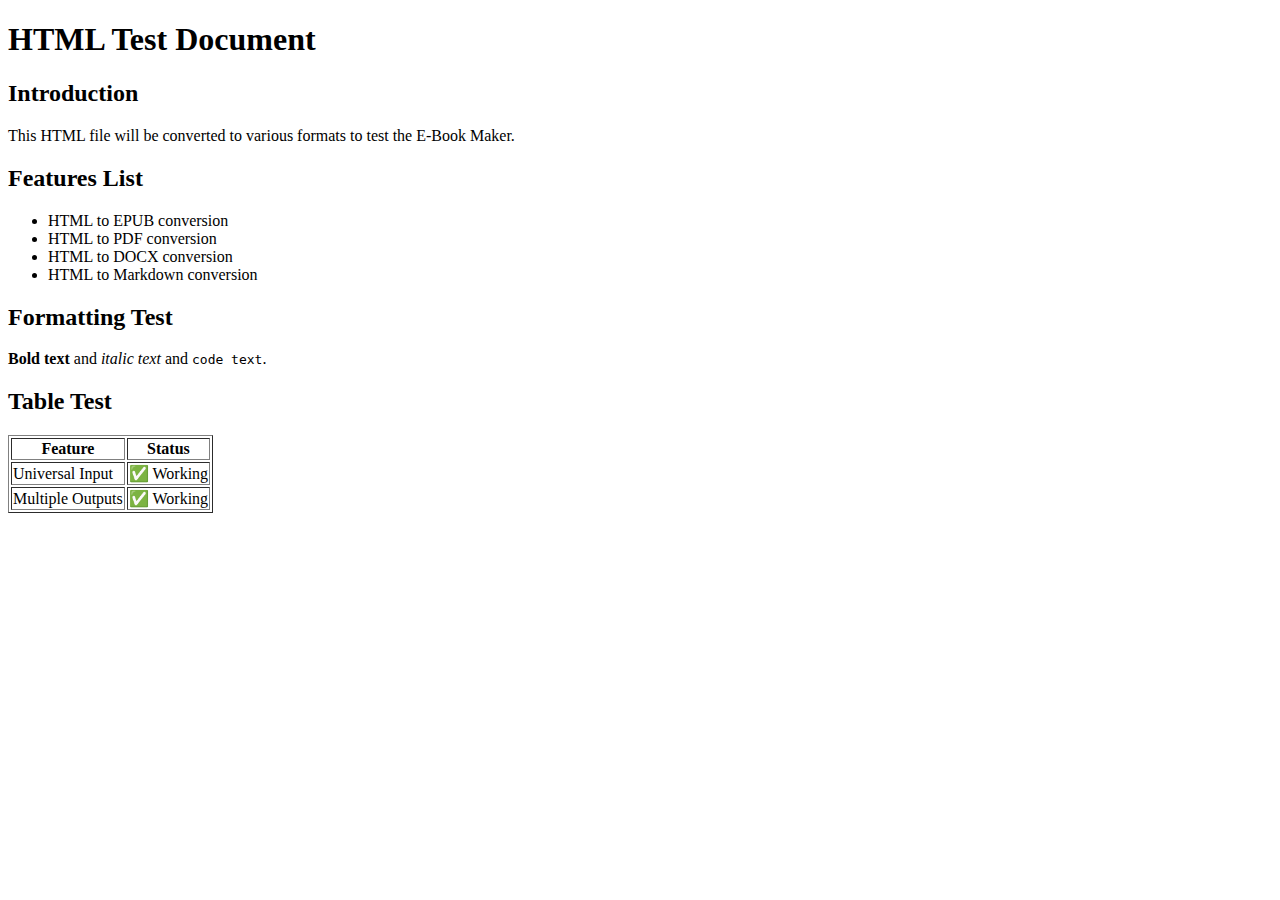
<file: output/sample_files/sample.html>
<!DOCTYPE html>
<html>
<head>
    <meta charset="UTF-8">
    <title>HTML Test Document</title>
</head>
<body>
    <h1>HTML Test Document</h1>

    <h2>Introduction</h2>
    <p>This HTML file will be converted to various formats to test the E-Book Maker.</p>

    <h2>Features List</h2>
    <ul>
        <li>HTML to EPUB conversion</li>
        <li>HTML to PDF conversion</li>
        <li>HTML to DOCX conversion</li>
        <li>HTML to Markdown conversion</li>
    </ul>

    <h2>Formatting Test</h2>
    <p><strong>Bold text</strong> and <em>italic text</em> and <code>code text</code>.</p>

    <h2>Table Test</h2>
    <table border="1">
        <tr>
            <th>Feature</th>
            <th>Status</th>
        </tr>
        <tr>
            <td>Universal Input</td>
            <td>✅ Working</td>
        </tr>
        <tr>
            <td>Multiple Outputs</td>
            <td>✅ Working</td>
        </tr>
    </table>
</body>
</html>
</file>
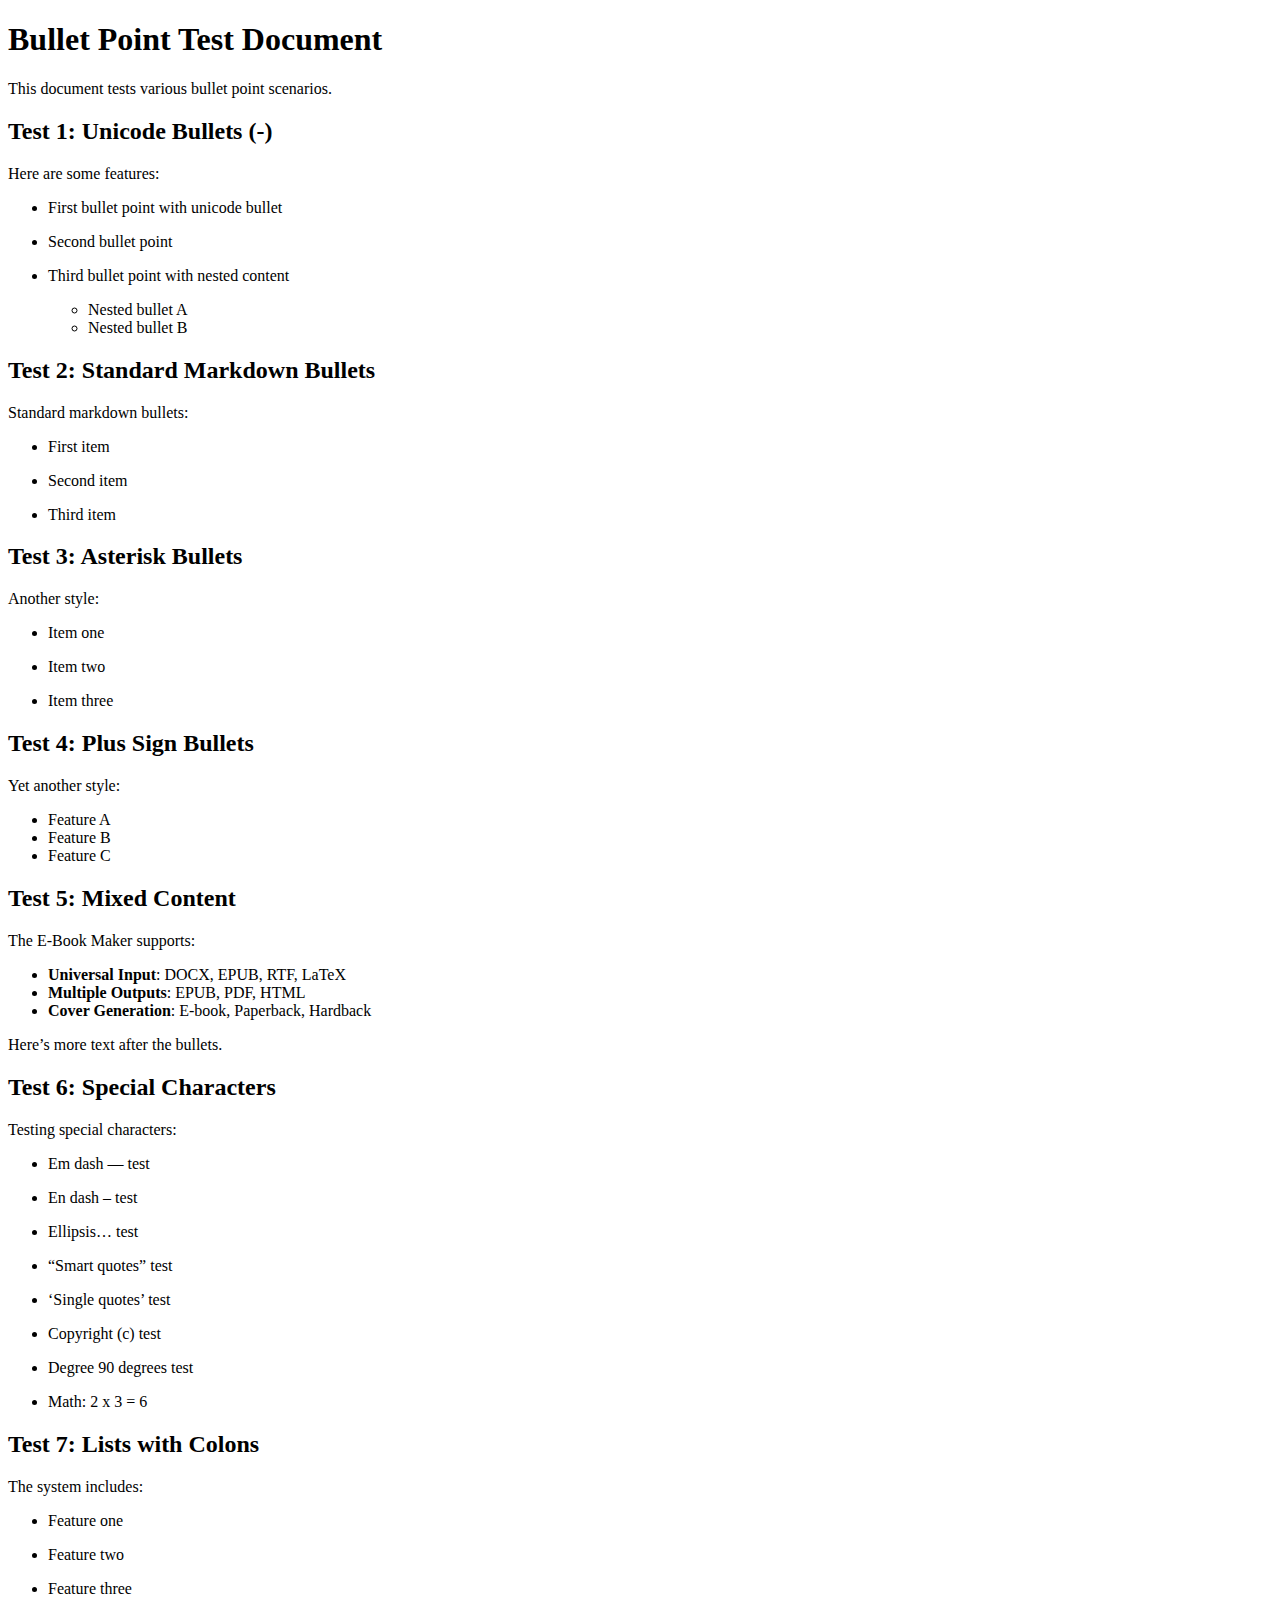
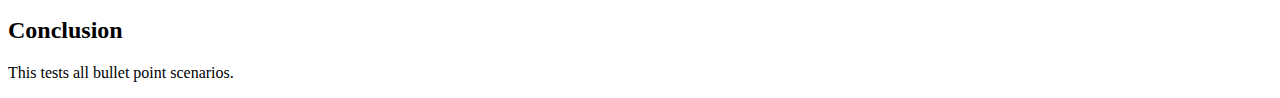
<file: output/test_results/bullet_test_normalized.html>
<!DOCTYPE html>
<html xmlns="http://www.w3.org/1999/xhtml" lang="" xml:lang="">
<head>
  <meta charset="utf-8" />
  <meta name="generator" content="pandoc" />
  <meta name="viewport" content="width=device-width, initial-scale=1.0, user-scalable=yes" />
  <title>bullet_test_normalized</title>
  <style>
    code{white-space: pre-wrap;}
    span.smallcaps{font-variant: small-caps;}
    span.underline{text-decoration: underline;}
    div.column{display: inline-block; vertical-align: top; width: 50%;}
    div.hanging-indent{margin-left: 1.5em; text-indent: -1.5em;}
    ul.task-list{list-style: none;}
  </style>
</head>
<body>
<h1 id="bullet-point-test-document">Bullet Point Test Document</h1>
<p>This document tests various bullet point scenarios.</p>
<h2 id="test-1-unicode-bullets--">Test 1: Unicode Bullets (-)</h2>
<p>Here are some features:</p>
<ul>
<li><p>First bullet point with unicode bullet</p></li>
<li><p>Second bullet point</p></li>
<li><p>Third bullet point with nested content</p>
<ul>
<li>Nested bullet A</li>
<li>Nested bullet B</li>
</ul></li>
</ul>
<h2 id="test-2-standard-markdown-bullets">Test 2: Standard Markdown Bullets</h2>
<p>Standard markdown bullets:</p>
<ul>
<li><p>First item</p></li>
<li><p>Second item</p></li>
<li><p>Third item</p></li>
</ul>
<h2 id="test-3-asterisk-bullets">Test 3: Asterisk Bullets</h2>
<p>Another style:</p>
<ul>
<li><p>Item one</p></li>
<li><p>Item two</p></li>
<li><p>Item three</p></li>
</ul>
<h2 id="test-4-plus-sign-bullets">Test 4: Plus Sign Bullets</h2>
<p>Yet another style:</p>
<ul>
<li>Feature A</li>
<li>Feature B</li>
<li>Feature C</li>
</ul>
<h2 id="test-5-mixed-content">Test 5: Mixed Content</h2>
<p>The E-Book Maker supports:</p>
<ul>
<li><strong>Universal Input</strong>: DOCX, EPUB, RTF, LaTeX</li>
<li><strong>Multiple Outputs</strong>: EPUB, PDF, HTML</li>
<li><strong>Cover Generation</strong>: E-book, Paperback, Hardback</li>
</ul>
<p>Here’s more text after the bullets.</p>
<h2 id="test-6-special-characters">Test 6: Special Characters</h2>
<p>Testing special characters:</p>
<ul>
<li><p>Em dash — test</p></li>
<li><p>En dash – test</p></li>
<li><p>Ellipsis… test</p></li>
<li><p>“Smart quotes” test</p></li>
<li><p>‘Single quotes’ test</p></li>
<li><p>Copyright (c) test</p></li>
<li><p>Degree 90 degrees test</p></li>
<li><p>Math: 2 x 3 = 6</p></li>
</ul>
<h2 id="test-7-lists-with-colons">Test 7: Lists with Colons</h2>
<p>The system includes:</p>
<ul>
<li><p>Feature one</p></li>
<li><p>Feature two</p></li>
<li><p>Feature three</p></li>
</ul>
<h2 id="conclusion">Conclusion</h2>
<p>This tests all bullet point scenarios.</p>
</body>
</html>
</file>
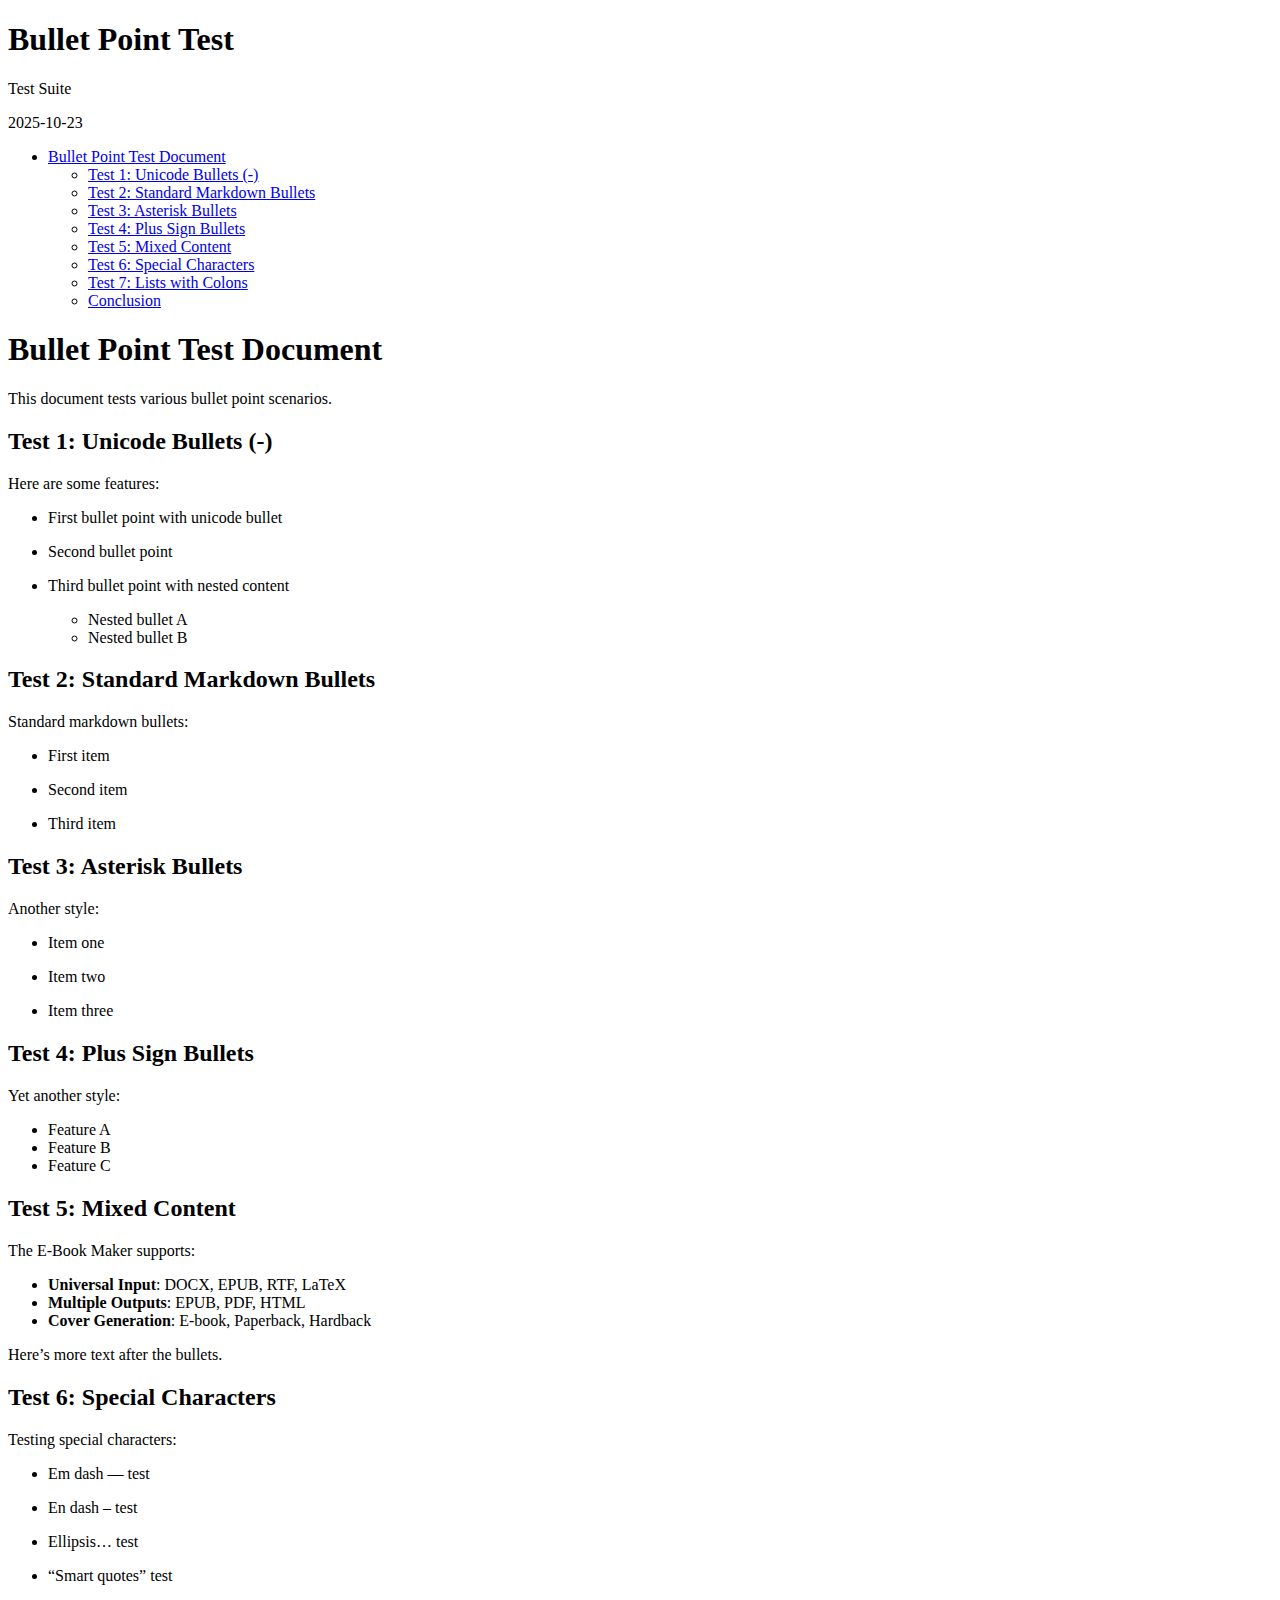
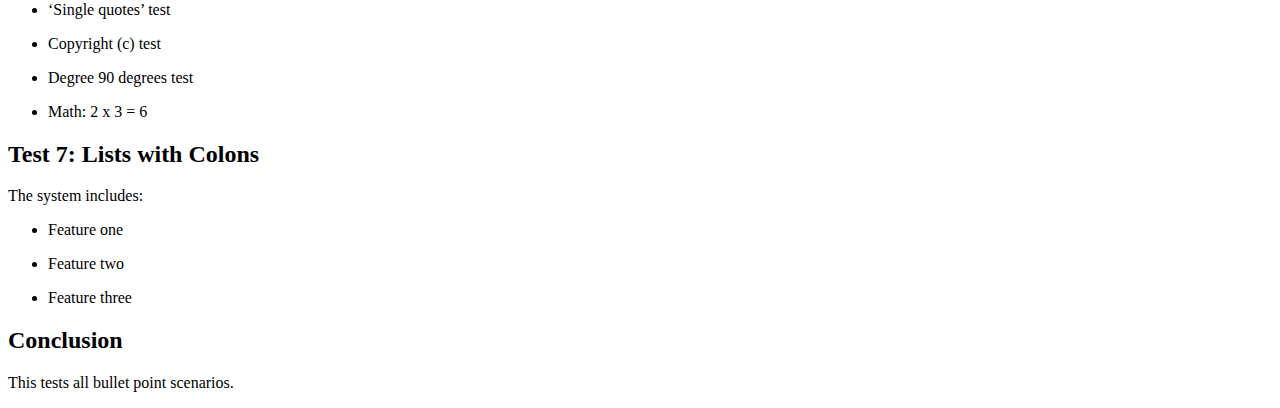
<file: output/test_results/conversion_test/bullet-point-test.html>
<!DOCTYPE html>
<html xmlns="http://www.w3.org/1999/xhtml" lang xml:lang>
<head>
  <meta charset="utf-8" />
  <meta name="generator" content="pandoc" />
  <meta name="viewport" content="width=device-width, initial-scale=1.0, user-scalable=yes" />
  <meta name="author" content="Test Suite" />
  <meta name="dcterms.date" content="2025-10-23" />
  <title>Bullet Point Test</title>
  <style>
    code{white-space: pre-wrap;}
    span.smallcaps{font-variant: small-caps;}
    span.underline{text-decoration: underline;}
    div.column{display: inline-block; vertical-align: top; width: 50%;}
    div.hanging-indent{margin-left: 1.5em; text-indent: -1.5em;}
    ul.task-list{list-style: none;}
  </style>
</head>
<body>
<header id="title-block-header">
<h1 class="title">Bullet Point Test</h1>
<p class="author">Test Suite</p>
<p class="date">2025-10-23</p>
</header>
<nav id="TOC" role="doc-toc">
<ul>
<li><a href="#bullet-point-test-document">Bullet Point Test Document</a>
<ul>
<li><a href="#test-1-unicode-bullets--">Test 1: Unicode Bullets (-)</a></li>
<li><a href="#test-2-standard-markdown-bullets">Test 2: Standard Markdown Bullets</a></li>
<li><a href="#test-3-asterisk-bullets">Test 3: Asterisk Bullets</a></li>
<li><a href="#test-4-plus-sign-bullets">Test 4: Plus Sign Bullets</a></li>
<li><a href="#test-5-mixed-content">Test 5: Mixed Content</a></li>
<li><a href="#test-6-special-characters">Test 6: Special Characters</a></li>
<li><a href="#test-7-lists-with-colons">Test 7: Lists with Colons</a></li>
<li><a href="#conclusion">Conclusion</a></li>
</ul></li>
</ul>
</nav>
<h1 id="bullet-point-test-document">Bullet Point Test Document</h1>
<p>This document tests various bullet point scenarios.</p>
<h2 id="test-1-unicode-bullets--">Test 1: Unicode Bullets (-)</h2>
<p>Here are some features:</p>
<ul>
<li><p>First bullet point with unicode bullet</p></li>
<li><p>Second bullet point</p></li>
<li><p>Third bullet point with nested content</p>
<ul>
<li>Nested bullet A</li>
<li>Nested bullet B</li>
</ul></li>
</ul>
<h2 id="test-2-standard-markdown-bullets">Test 2: Standard Markdown Bullets</h2>
<p>Standard markdown bullets:</p>
<ul>
<li><p>First item</p></li>
<li><p>Second item</p></li>
<li><p>Third item</p></li>
</ul>
<h2 id="test-3-asterisk-bullets">Test 3: Asterisk Bullets</h2>
<p>Another style:</p>
<ul>
<li><p>Item one</p></li>
<li><p>Item two</p></li>
<li><p>Item three</p></li>
</ul>
<h2 id="test-4-plus-sign-bullets">Test 4: Plus Sign Bullets</h2>
<p>Yet another style:</p>
<ul>
<li>Feature A</li>
<li>Feature B</li>
<li>Feature C</li>
</ul>
<h2 id="test-5-mixed-content">Test 5: Mixed Content</h2>
<p>The E-Book Maker supports:</p>
<ul>
<li><strong>Universal Input</strong>: DOCX, EPUB, RTF, LaTeX</li>
<li><strong>Multiple Outputs</strong>: EPUB, PDF, HTML</li>
<li><strong>Cover Generation</strong>: E-book, Paperback, Hardback</li>
</ul>
<p>Here’s more text after the bullets.</p>
<h2 id="test-6-special-characters">Test 6: Special Characters</h2>
<p>Testing special characters:</p>
<ul>
<li><p>Em dash — test</p></li>
<li><p>En dash – test</p></li>
<li><p>Ellipsis… test</p></li>
<li><p>“Smart quotes” test</p></li>
<li><p>‘Single quotes’ test</p></li>
<li><p>Copyright (c) test</p></li>
<li><p>Degree 90 degrees test</p></li>
<li><p>Math: 2 x 3 = 6</p></li>
</ul>
<h2 id="test-7-lists-with-colons">Test 7: Lists with Colons</h2>
<p>The system includes:</p>
<ul>
<li><p>Feature one</p></li>
<li><p>Feature two</p></li>
<li><p>Feature three</p></li>
</ul>
<h2 id="conclusion">Conclusion</h2>
<p>This tests all bullet point scenarios.</p>
</body>
</html>
</file>
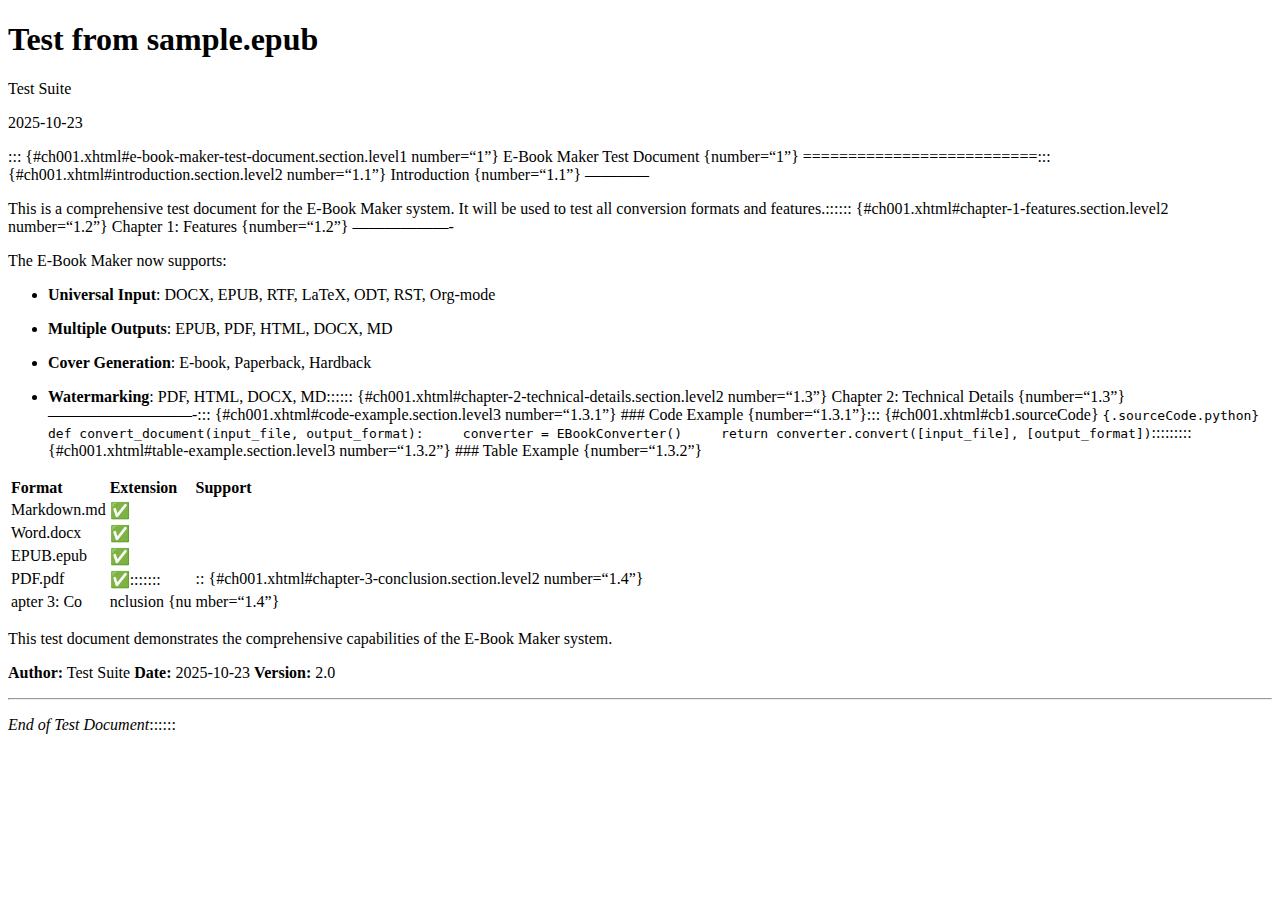
<file: output/test_results/ebooks/test-from-sample.epub.html>
<!DOCTYPE html>
<html xmlns="http://www.w3.org/1999/xhtml" lang xml:lang>
<head>
  <meta charset="utf-8" />
  <meta name="generator" content="pandoc" />
  <meta name="viewport" content="width=device-width, initial-scale=1.0, user-scalable=yes" />
  <meta name="author" content="Test Suite" />
  <meta name="dcterms.date" content="2025-10-23" />
  <title>Test from sample.epub</title>
  <style>
    code{white-space: pre-wrap;}
    span.smallcaps{font-variant: small-caps;}
    span.underline{text-decoration: underline;}
    div.column{display: inline-block; vertical-align: top; width: 50%;}
    div.hanging-indent{margin-left: 1.5em; text-indent: -1.5em;}
    ul.task-list{list-style: none;}
  </style>
</head>
<body>
<header id="title-block-header">
<h1 class="title">Test from sample.epub</h1>
<p class="author">Test Suite</p>
<p class="date">2025-10-23</p>
</header>
<nav id="TOC" role="doc-toc">

</nav>
<p><span id="ch001.xhtml"></span>::: {#ch001.xhtml#e-book-maker-test-document.section.level1 number=“1”} E-Book Maker Test Document {number=“1”} ==========================::: {#ch001.xhtml#introduction.section.level2 number=“1.1”} Introduction {number=“1.1”} ————</p>
<p>This is a comprehensive test document for the E-Book Maker system. It will be used to test all conversion formats and features.:::::: {#ch001.xhtml#chapter-1-features.section.level2 number=“1.2”} Chapter 1: Features {number=“1.2”} ——————-</p>
<p>The E-Book Maker now supports:</p>
<ul>
<li><p><strong>Universal Input</strong>: DOCX, EPUB, RTF, LaTeX, ODT, RST, Org-mode</p></li>
<li><p><strong>Multiple Outputs</strong>: EPUB, PDF, HTML, DOCX, MD</p></li>
<li><p><strong>Cover Generation</strong>: E-book, Paperback, Hardback</p></li>
<li><p><strong>Watermarking</strong>: PDF, HTML, DOCX, MD:::::: {#ch001.xhtml#chapter-2-technical-details.section.level2 number=“1.3”} Chapter 2: Technical Details {number=“1.3”} —————————-::: {#ch001.xhtml#code-example.section.level3 number=“1.3.1”} ### Code Example {number=“1.3.1”}::: {#ch001.xhtml#cb1.sourceCode} <code>{.sourceCode.python} def convert_document(input_file, output_format):     converter = EBookConverter()     return converter.convert([input_file], [output_format])</code>::::::::: {#ch001.xhtml#table-example.section.level3 number=“1.3.2”} ### Table Example {number=“1.3.2”}</p></li>
</ul>
<table>
<thead>
<tr class="header">
<th style="text-align: left;">Format</th>
<th style="text-align: left;">Extension</th>
<th style="text-align: left;">Support</th>
</tr>
</thead>
<tbody>
<tr class="odd">
<td style="text-align: left;">Markdown.md</td>
<td style="text-align: left;">✅</td>
<td style="text-align: left;"></td>
</tr>
<tr class="even">
<td style="text-align: left;">Word.docx</td>
<td style="text-align: left;">✅</td>
<td style="text-align: left;"></td>
</tr>
<tr class="odd">
<td style="text-align: left;">EPUB.epub</td>
<td style="text-align: left;">✅</td>
<td style="text-align: left;"></td>
</tr>
<tr class="even">
<td style="text-align: left;">PDF.pdf</td>
<td style="text-align: left;">✅:::::::</td>
<td style="text-align: left;">:: {#ch001.xhtml#chapter-3-conclusion.section.level2 number=“1.4”}</td>
</tr>
<tr class="odd">
<td style="text-align: left;">apter 3: Co</td>
<td style="text-align: left;">nclusion {nu</td>
<td style="text-align: left;">mber=“1.4”}</td>
</tr>
</tbody>
</table>
<p>This test document demonstrates the comprehensive capabilities of the E-Book Maker system.</p>
<p><strong>Author:</strong> Test Suite <strong>Date:</strong> 2025-10-23 <strong>Version:</strong> 2.0</p>
<hr />
<p><em>End of Test Document</em>::::::</p>
</body>
</html>
</file>
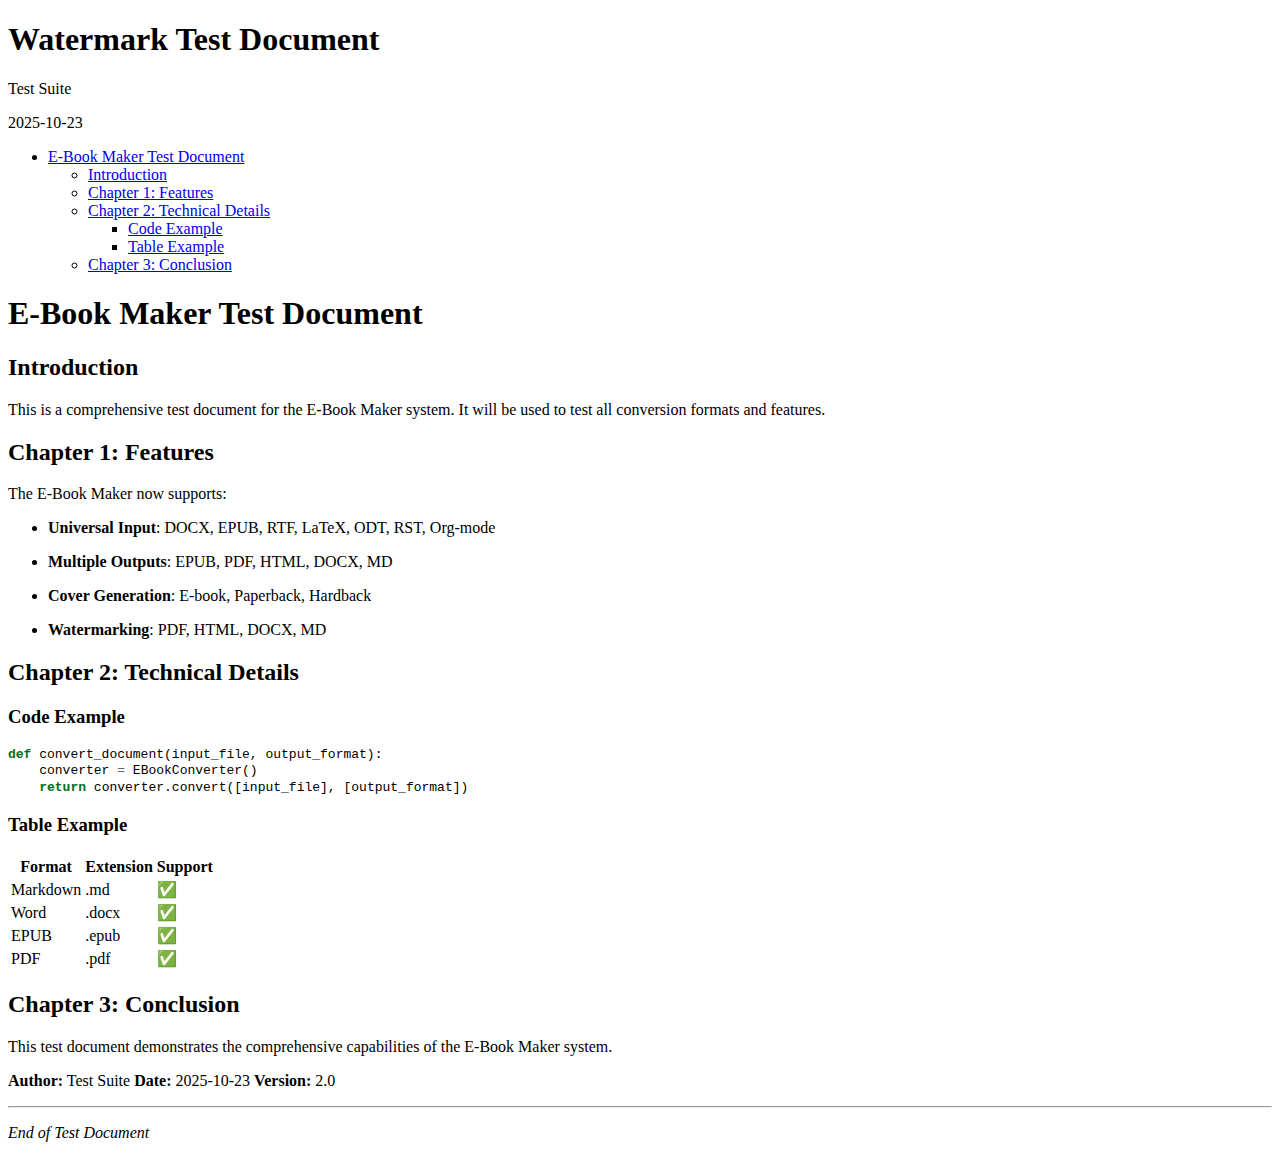
<file: output/test_results/watermark_comprehensive/watermark-test-document.html>
<!DOCTYPE html>
<html xmlns="http://www.w3.org/1999/xhtml" lang xml:lang>
<head>
  <meta charset="utf-8" />
  <meta name="generator" content="pandoc" />
  <meta name="viewport" content="width=device-width, initial-scale=1.0, user-scalable=yes" />
  <meta name="author" content="Test Suite" />
  <meta name="dcterms.date" content="2025-10-23" />
  <title>Watermark Test Document</title>
  <style>
    code{white-space: pre-wrap;}
    span.smallcaps{font-variant: small-caps;}
    span.underline{text-decoration: underline;}
    div.column{display: inline-block; vertical-align: top; width: 50%;}
    div.hanging-indent{margin-left: 1.5em; text-indent: -1.5em;}
    ul.task-list{list-style: none;}
    pre > code.sourceCode { white-space: pre; position: relative; }
    pre > code.sourceCode > span { display: inline-block; line-height: 1.25; }
    pre > code.sourceCode > span:empty { height: 1.2em; }
    code.sourceCode > span { color: inherit; text-decoration: inherit; }
    div.sourceCode { margin: 1em 0; }
    pre.sourceCode { margin: 0; }
    @media screen {
    div.sourceCode { overflow: auto; }
    }
    @media print {
    pre > code.sourceCode { white-space: pre-wrap; }
    pre > code.sourceCode > span { text-indent: -5em; padding-left: 5em; }
    }
    pre.numberSource code
      { counter-reset: source-line 0; }
    pre.numberSource code > span
      { position: relative; left: -4em; counter-increment: source-line; }
    pre.numberSource code > span > a:first-child::before
      { content: counter(source-line);
        position: relative; left: -1em; text-align: right; vertical-align: baseline;
        border: none; display: inline-block;
        -webkit-touch-callout: none; -webkit-user-select: none;
        -khtml-user-select: none; -moz-user-select: none;
        -ms-user-select: none; user-select: none;
        padding: 0 4px; width: 4em;
        color: #aaaaaa;
      }
    pre.numberSource { margin-left: 3em; border-left: 1px solid #aaaaaa;  padding-left: 4px; }
    div.sourceCode
      {   }
    @media screen {
    pre > code.sourceCode > span > a:first-child::before { text-decoration: underline; }
    }
    code span.al { color: #ff0000; font-weight: bold; } /* Alert */
    code span.an { color: #60a0b0; font-weight: bold; font-style: italic; } /* Annotation */
    code span.at { color: #7d9029; } /* Attribute */
    code span.bn { color: #40a070; } /* BaseN */
    code span.bu { } /* BuiltIn */
    code span.cf { color: #007020; font-weight: bold; } /* ControlFlow */
    code span.ch { color: #4070a0; } /* Char */
    code span.cn { color: #880000; } /* Constant */
    code span.co { color: #60a0b0; font-style: italic; } /* Comment */
    code span.cv { color: #60a0b0; font-weight: bold; font-style: italic; } /* CommentVar */
    code span.do { color: #ba2121; font-style: italic; } /* Documentation */
    code span.dt { color: #902000; } /* DataType */
    code span.dv { color: #40a070; } /* DecVal */
    code span.er { color: #ff0000; font-weight: bold; } /* Error */
    code span.ex { } /* Extension */
    code span.fl { color: #40a070; } /* Float */
    code span.fu { color: #06287e; } /* Function */
    code span.im { } /* Import */
    code span.in { color: #60a0b0; font-weight: bold; font-style: italic; } /* Information */
    code span.kw { color: #007020; font-weight: bold; } /* Keyword */
    code span.op { color: #666666; } /* Operator */
    code span.ot { color: #007020; } /* Other */
    code span.pp { color: #bc7a00; } /* Preprocessor */
    code span.sc { color: #4070a0; } /* SpecialChar */
    code span.ss { color: #bb6688; } /* SpecialString */
    code span.st { color: #4070a0; } /* String */
    code span.va { color: #19177c; } /* Variable */
    code span.vs { color: #4070a0; } /* VerbatimString */
    code span.wa { color: #60a0b0; font-weight: bold; font-style: italic; } /* Warning */
  </style>
</head>
<body>
<header id="title-block-header">
<h1 class="title">Watermark Test Document</h1>
<p class="author">Test Suite</p>
<p class="date">2025-10-23</p>
</header>
<nav id="TOC" role="doc-toc">
<ul>
<li><a href="#e-book-maker-test-document">E-Book Maker Test Document</a>
<ul>
<li><a href="#introduction">Introduction</a></li>
<li><a href="#chapter-1-features">Chapter 1: Features</a></li>
<li><a href="#chapter-2-technical-details">Chapter 2: Technical Details</a>
<ul>
<li><a href="#code-example">Code Example</a></li>
<li><a href="#table-example">Table Example</a></li>
</ul></li>
<li><a href="#chapter-3-conclusion">Chapter 3: Conclusion</a></li>
</ul></li>
</ul>
</nav>
<h1 id="e-book-maker-test-document">E-Book Maker Test Document</h1>
<h2 id="introduction">Introduction</h2>
<p>This is a comprehensive test document for the E-Book Maker system. It will be used to test all conversion formats and features.</p>
<h2 id="chapter-1-features">Chapter 1: Features</h2>
<p>The E-Book Maker now supports:</p>
<ul>
<li><p><strong>Universal Input</strong>: DOCX, EPUB, RTF, LaTeX, ODT, RST, Org-mode</p></li>
<li><p><strong>Multiple Outputs</strong>: EPUB, PDF, HTML, DOCX, MD</p></li>
<li><p><strong>Cover Generation</strong>: E-book, Paperback, Hardback</p></li>
<li><p><strong>Watermarking</strong>: PDF, HTML, DOCX, MD</p></li>
</ul>
<h2 id="chapter-2-technical-details">Chapter 2: Technical Details</h2>
<h3 id="code-example">Code Example</h3>
<div class="sourceCode" id="cb1"><pre class="sourceCode python"><code class="sourceCode python"><span id="cb1-1"><a href="#cb1-1" aria-hidden="true"></a><span class="kw">def</span> convert_document(input_file, output_format):</span>
<span id="cb1-2"><a href="#cb1-2" aria-hidden="true"></a>    converter <span class="op">=</span> EBookConverter()</span>
<span id="cb1-3"><a href="#cb1-3" aria-hidden="true"></a>    <span class="cf">return</span> converter.convert([input_file], [output_format])</span></code></pre></div>
<h3 id="table-example">Table Example</h3>
<table>
<thead>
<tr class="header">
<th>Format</th>
<th>Extension</th>
<th>Support</th>
</tr>
</thead>
<tbody>
<tr class="odd">
<td>Markdown</td>
<td>.md</td>
<td>✅</td>
</tr>
<tr class="even">
<td>Word</td>
<td>.docx</td>
<td>✅</td>
</tr>
<tr class="odd">
<td>EPUB</td>
<td>.epub</td>
<td>✅</td>
</tr>
<tr class="even">
<td>PDF</td>
<td>.pdf</td>
<td>✅</td>
</tr>
</tbody>
</table>
<h2 id="chapter-3-conclusion">Chapter 3: Conclusion</h2>
<p>This test document demonstrates the comprehensive capabilities of the E-Book Maker system.</p>
<p><strong>Author:</strong> Test Suite <strong>Date:</strong> 2025-10-23 <strong>Version:</strong> 2.0</p>
<hr />
<p><em>End of Test Document</em></p>
</body>
</html>
</file>
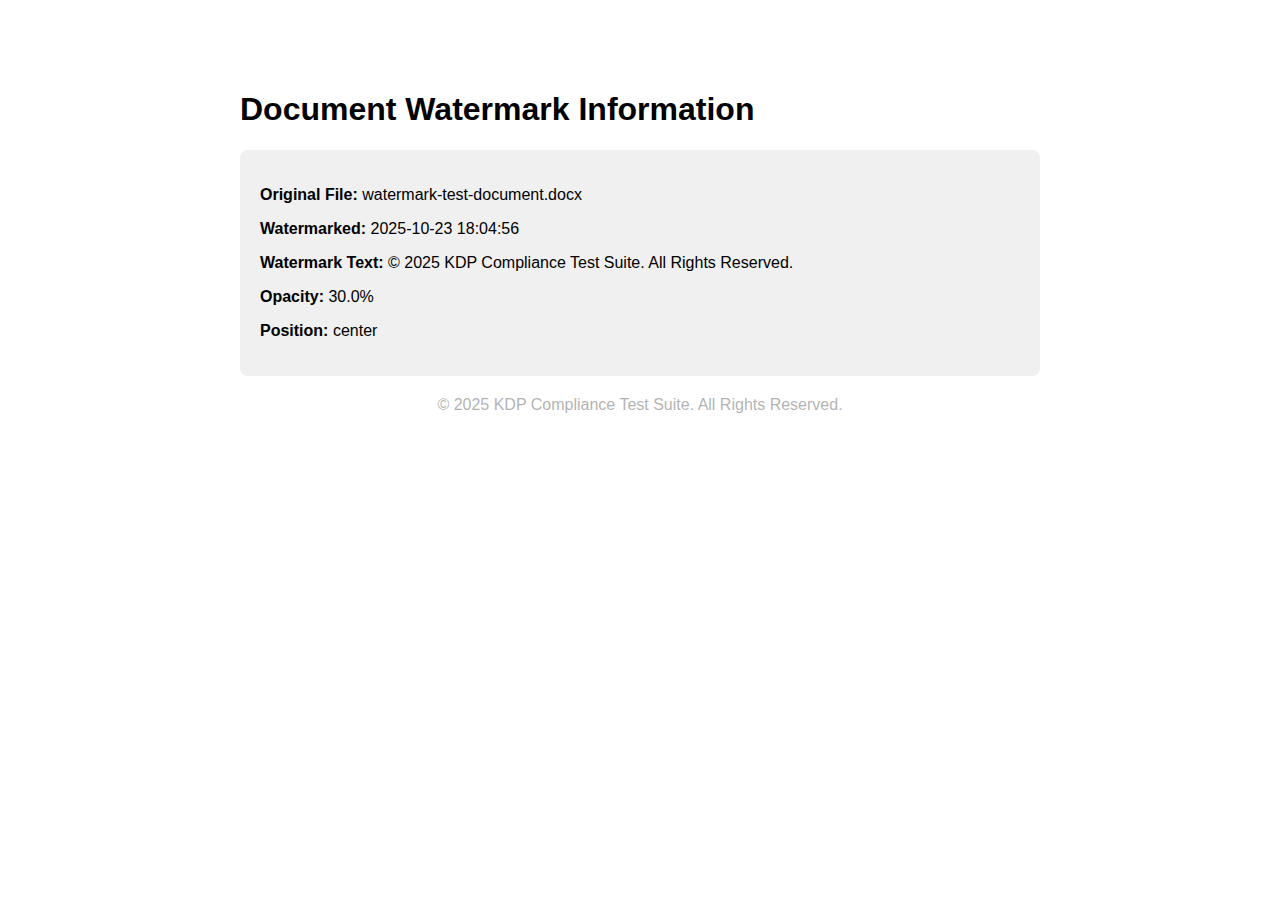
<file: output/test_results/watermark_comprehensive/watermarked/watermark-test-document_watermark_info.html>
<!DOCTYPE html>
<html>
<head>
    <meta charset="UTF-8">
    <title>Watermark Information - watermark-test-document.docx</title>
    <style>
        body { font-family: Arial, sans-serif; max-width: 800px; margin: 50px auto; padding: 20px; }
        .info { background: #f0f0f0; padding: 20px; border-radius: 8px; }
        .watermark { opacity: 0.3; text-align: center; margin: 20px 0; }
    </style>
</head>
<body>
    <h1>Document Watermark Information</h1>
    <div class="info">
        <p><strong>Original File:</strong> watermark-test-document.docx</p>
        <p><strong>Watermarked:</strong> 2025-10-23 18:04:56</p>
        <p><strong>Watermark Text:</strong> © 2025 KDP Compliance Test Suite. All Rights Reserved.</p>
        <p><strong>Opacity:</strong> 30.0%</p>
        <p><strong>Position:</strong> center</p>
    </div>
    <div class="watermark">
        <p>© 2025 KDP Compliance Test Suite. All Rights Reserved.</p>
    </div>
</body>
</html>
</file>
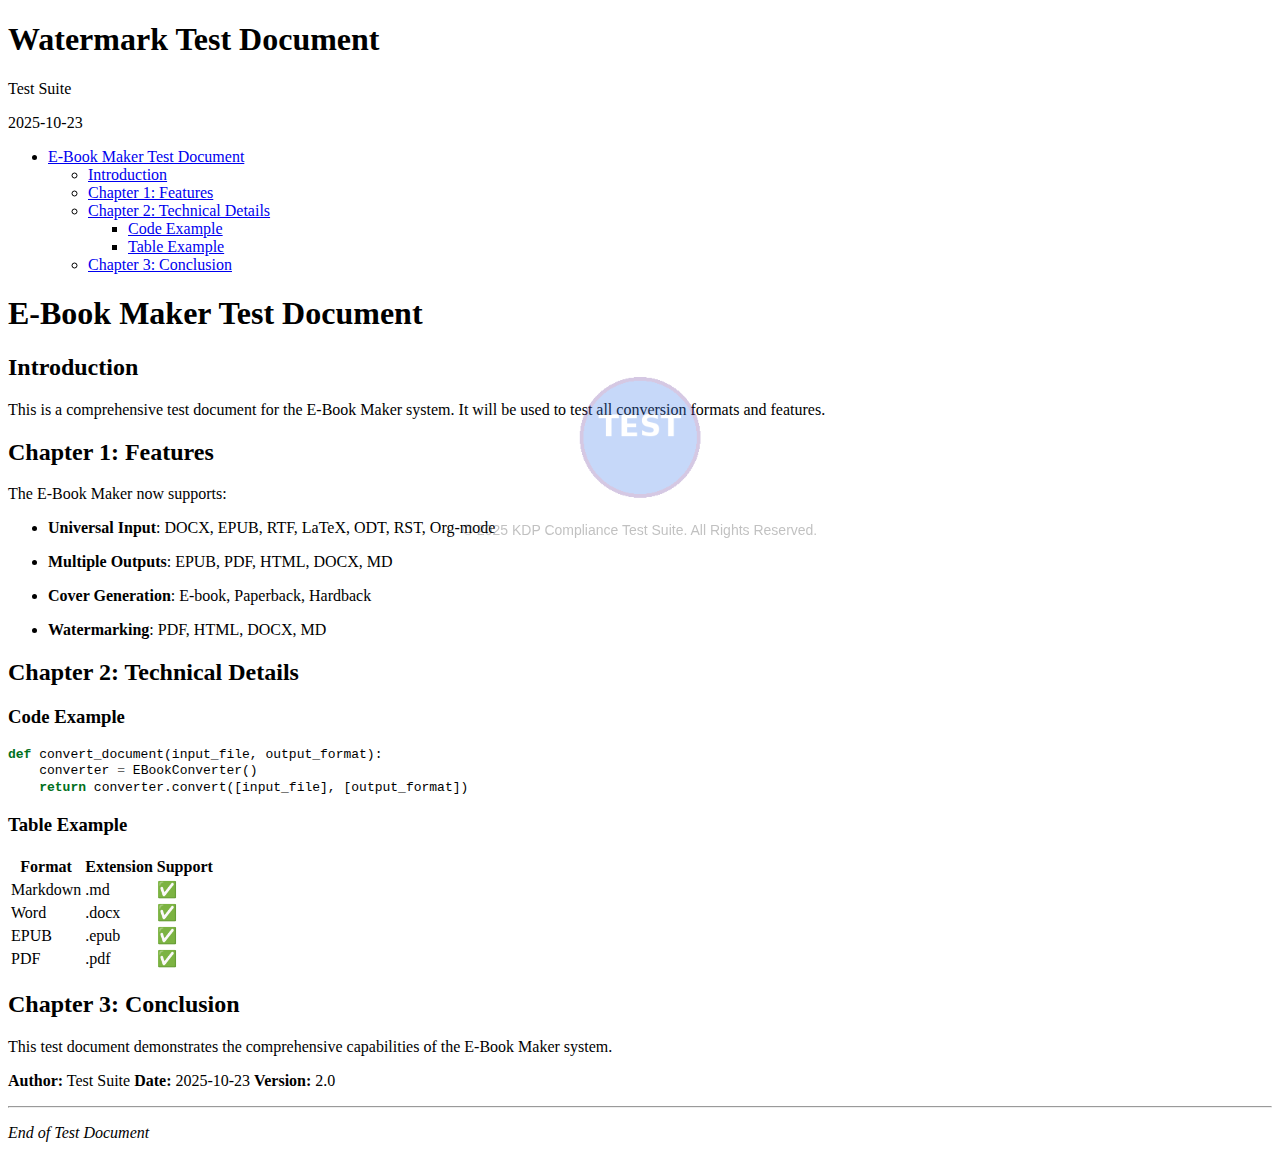
<file: output/test_results/watermark_comprehensive/watermarked/watermark-test-document_watermarked.html>
<!DOCTYPE html>
<html xmlns="http://www.w3.org/1999/xhtml" lang xml:lang>
<head>
  <meta charset="utf-8" />
  <meta name="generator" content="pandoc" />
  <meta name="viewport" content="width=device-width, initial-scale=1.0, user-scalable=yes" />
  <meta name="author" content="Test Suite" />
  <meta name="dcterms.date" content="2025-10-23" />
  <title>Watermark Test Document</title>
  <style>
    code{white-space: pre-wrap;}
    span.smallcaps{font-variant: small-caps;}
    span.underline{text-decoration: underline;}
    div.column{display: inline-block; vertical-align: top; width: 50%;}
    div.hanging-indent{margin-left: 1.5em; text-indent: -1.5em;}
    ul.task-list{list-style: none;}
    pre > code.sourceCode { white-space: pre; position: relative; }
    pre > code.sourceCode > span { display: inline-block; line-height: 1.25; }
    pre > code.sourceCode > span:empty { height: 1.2em; }
    code.sourceCode > span { color: inherit; text-decoration: inherit; }
    div.sourceCode { margin: 1em 0; }
    pre.sourceCode { margin: 0; }
    @media screen {
    div.sourceCode { overflow: auto; }
    }
    @media print {
    pre > code.sourceCode { white-space: pre-wrap; }
    pre > code.sourceCode > span { text-indent: -5em; padding-left: 5em; }
    }
    pre.numberSource code
      { counter-reset: source-line 0; }
    pre.numberSource code > span
      { position: relative; left: -4em; counter-increment: source-line; }
    pre.numberSource code > span > a:first-child::before
      { content: counter(source-line);
        position: relative; left: -1em; text-align: right; vertical-align: baseline;
        border: none; display: inline-block;
        -webkit-touch-callout: none; -webkit-user-select: none;
        -khtml-user-select: none; -moz-user-select: none;
        -ms-user-select: none; user-select: none;
        padding: 0 4px; width: 4em;
        color: #aaaaaa;
      }
    pre.numberSource { margin-left: 3em; border-left: 1px solid #aaaaaa;  padding-left: 4px; }
    div.sourceCode
      {   }
    @media screen {
    pre > code.sourceCode > span > a:first-child::before { text-decoration: underline; }
    }
    code span.al { color: #ff0000; font-weight: bold; } /* Alert */
    code span.an { color: #60a0b0; font-weight: bold; font-style: italic; } /* Annotation */
    code span.at { color: #7d9029; } /* Attribute */
    code span.bn { color: #40a070; } /* BaseN */
    code span.bu { } /* BuiltIn */
    code span.cf { color: #007020; font-weight: bold; } /* ControlFlow */
    code span.ch { color: #4070a0; } /* Char */
    code span.cn { color: #880000; } /* Constant */
    code span.co { color: #60a0b0; font-style: italic; } /* Comment */
    code span.cv { color: #60a0b0; font-weight: bold; font-style: italic; } /* CommentVar */
    code span.do { color: #ba2121; font-style: italic; } /* Documentation */
    code span.dt { color: #902000; } /* DataType */
    code span.dv { color: #40a070; } /* DecVal */
    code span.er { color: #ff0000; font-weight: bold; } /* Error */
    code span.ex { } /* Extension */
    code span.fl { color: #40a070; } /* Float */
    code span.fu { color: #06287e; } /* Function */
    code span.im { } /* Import */
    code span.in { color: #60a0b0; font-weight: bold; font-style: italic; } /* Information */
    code span.kw { color: #007020; font-weight: bold; } /* Keyword */
    code span.op { color: #666666; } /* Operator */
    code span.ot { color: #007020; } /* Other */
    code span.pp { color: #bc7a00; } /* Preprocessor */
    code span.sc { color: #4070a0; } /* SpecialChar */
    code span.ss { color: #bb6688; } /* SpecialString */
    code span.st { color: #4070a0; } /* String */
    code span.va { color: #19177c; } /* Variable */
    code span.vs { color: #4070a0; } /* VerbatimString */
    code span.wa { color: #60a0b0; font-weight: bold; font-style: italic; } /* Warning */
  </style>

        <style>
        .watermark-overlay {
            position: fixed;
            top: 50%; left: 50%; transform: translate(-50%, -50%);
            opacity: 0.3;
            z-index: 9999;
            pointer-events: none;
            text-align: center;
        }
        .watermark-overlay img {
            max-width: 150px;
            max-height: 150px;
            display: block;
            margin: 0 auto 10px auto;
        }
        .watermark-overlay .watermark-text {
            font-size: 14px;
            color: #333;
            font-family: Arial, sans-serif;
        }
        @media print {
            .watermark-overlay {
                position: absolute;
            }
        }
        </style>
        </head>
<body>
<div class="watermark-overlay"><img src="[data-uri]" alt="Watermark Logo"><div class="watermark-text">© 2025 KDP Compliance Test Suite. All Rights Reserved.</div></div>

<header id="title-block-header">
<h1 class="title">Watermark Test Document</h1>
<p class="author">Test Suite</p>
<p class="date">2025-10-23</p>
</header>
<nav id="TOC" role="doc-toc">
<ul>
<li><a href="#e-book-maker-test-document">E-Book Maker Test Document</a>
<ul>
<li><a href="#introduction">Introduction</a></li>
<li><a href="#chapter-1-features">Chapter 1: Features</a></li>
<li><a href="#chapter-2-technical-details">Chapter 2: Technical Details</a>
<ul>
<li><a href="#code-example">Code Example</a></li>
<li><a href="#table-example">Table Example</a></li>
</ul></li>
<li><a href="#chapter-3-conclusion">Chapter 3: Conclusion</a></li>
</ul></li>
</ul>
</nav>
<h1 id="e-book-maker-test-document">E-Book Maker Test Document</h1>
<h2 id="introduction">Introduction</h2>
<p>This is a comprehensive test document for the E-Book Maker system. It will be used to test all conversion formats and features.</p>
<h2 id="chapter-1-features">Chapter 1: Features</h2>
<p>The E-Book Maker now supports:</p>
<ul>
<li><p><strong>Universal Input</strong>: DOCX, EPUB, RTF, LaTeX, ODT, RST, Org-mode</p></li>
<li><p><strong>Multiple Outputs</strong>: EPUB, PDF, HTML, DOCX, MD</p></li>
<li><p><strong>Cover Generation</strong>: E-book, Paperback, Hardback</p></li>
<li><p><strong>Watermarking</strong>: PDF, HTML, DOCX, MD</p></li>
</ul>
<h2 id="chapter-2-technical-details">Chapter 2: Technical Details</h2>
<h3 id="code-example">Code Example</h3>
<div class="sourceCode" id="cb1"><pre class="sourceCode python"><code class="sourceCode python"><span id="cb1-1"><a href="#cb1-1" aria-hidden="true"></a><span class="kw">def</span> convert_document(input_file, output_format):</span>
<span id="cb1-2"><a href="#cb1-2" aria-hidden="true"></a>    converter <span class="op">=</span> EBookConverter()</span>
<span id="cb1-3"><a href="#cb1-3" aria-hidden="true"></a>    <span class="cf">return</span> converter.convert([input_file], [output_format])</span></code></pre></div>
<h3 id="table-example">Table Example</h3>
<table>
<thead>
<tr class="header">
<th>Format</th>
<th>Extension</th>
<th>Support</th>
</tr>
</thead>
<tbody>
<tr class="odd">
<td>Markdown</td>
<td>.md</td>
<td>✅</td>
</tr>
<tr class="even">
<td>Word</td>
<td>.docx</td>
<td>✅</td>
</tr>
<tr class="odd">
<td>EPUB</td>
<td>.epub</td>
<td>✅</td>
</tr>
<tr class="even">
<td>PDF</td>
<td>.pdf</td>
<td>✅</td>
</tr>
</tbody>
</table>
<h2 id="chapter-3-conclusion">Chapter 3: Conclusion</h2>
<p>This test document demonstrates the comprehensive capabilities of the E-Book Maker system.</p>
<p><strong>Author:</strong> Test Suite <strong>Date:</strong> 2025-10-23 <strong>Version:</strong> 2.0</p>
<hr />
<p><em>End of Test Document</em></p>
</body>
</html>
</file>
